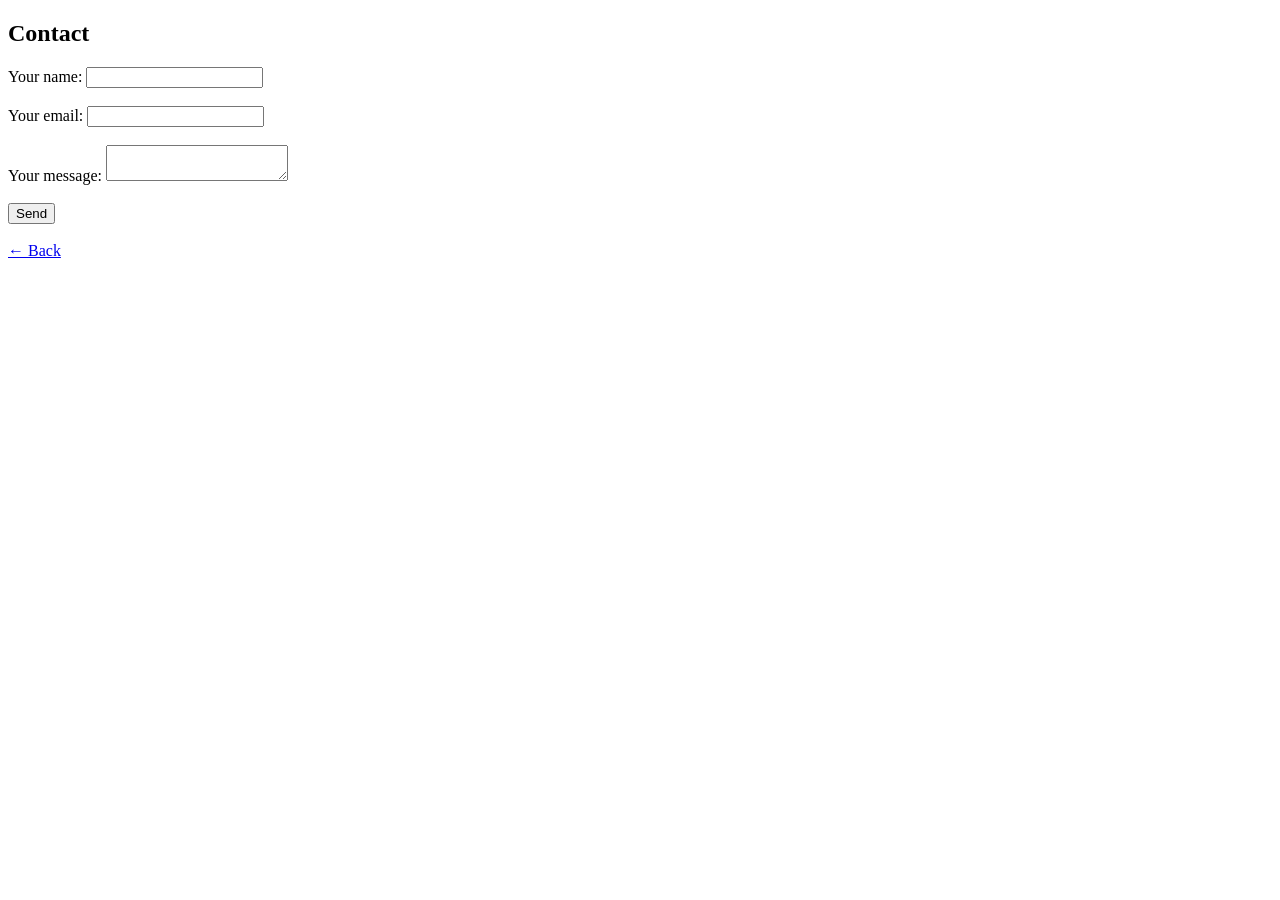
<file: contact.html>
<!DOCTYPE html>
<html>
<head><title>Contact Me</title></head>
<body>
  <h2>Contact</h2>
  <form action="https://formspree.io/f/xpqoznnk" method="POST">
    <label>Your name: <input type="text" name="name" required></label><br><br>
    <label>Your email: <input type="email" name="email" required></label><br><br>
    <label>Your message: <textarea name="message" required></textarea></label><br><br>
    <button type="submit">Send</button>
  </form>
  <br>
  <a href="index.html">← Back</a>
</body>
</html>
</file>
